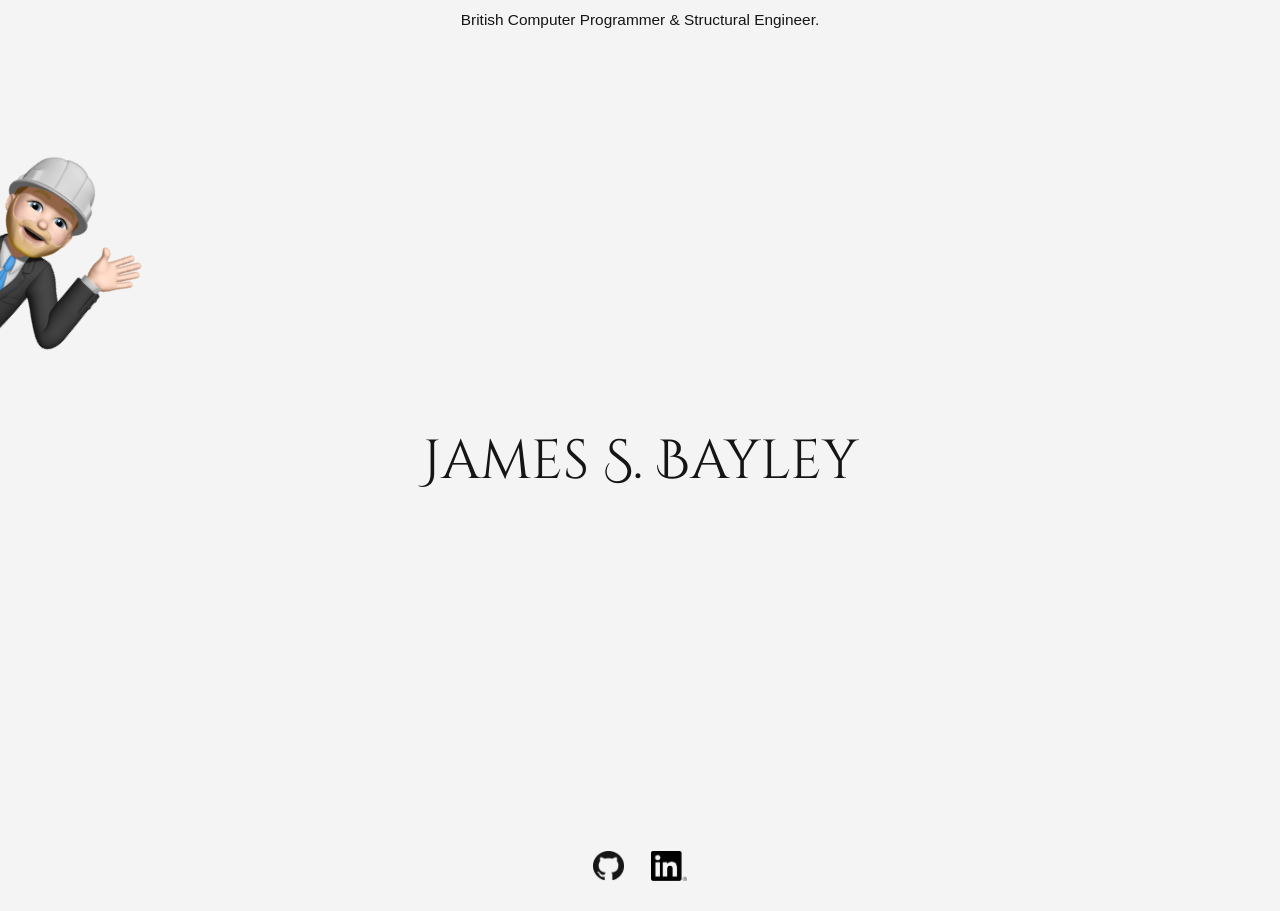
<file: index.html>
<!DOCTYPE html>
<html lang="en">
<head>
  <meta charset="UTF-8">
  <meta name="viewport" content="width=device-width, initial-scale=1.0">
  <meta name="theme-color" media="(prefers-color-scheme: light)" content="#f4f4f4" />
  <meta name="theme-color" media="(prefers-color-scheme: dark)" content="#333333" />
  <link type="text/css" rel="stylesheet" href="global.css" />
  <link type="image/x-icon" rel="icon" href="favicon.ico" />
  <script type="module" src="main.js" defer></script>
  <title>British Computer Programmer & Structural Engineer</title>
</head>
<body>
  <header>
    <p>British Computer Programmer & Structural Engineer.</p>
  </header>
  <main>
    <waving-memoji></waving-memoji>
    <div id="banner">
      <h1>James S. Bayley</h1>
    </div>
  </main>
  <footer>
    <a href="https://www.github.com/jamesbayley" target="_blank">
      <img class="dark-theme" src="assets/icons/GitHub-White.png" alt="GitHub Logo" />
      <img class="light-theme" src="assets/icons/GitHub-Black.png" alt="GitHub Logo" />
    </a>
    <a href="https://www.linkedin.com/in/jsbayley" target="_blank">
      <img class="dark-theme" src="assets/icons/LinkedIn-White.png" alt="LinkedIn Logo" />
      <img class="light-theme" src="assets/icons/LinkedIn-Black.png" alt="LinkedIn Logo" />
    </a>
  </footer>
</body>
</html>
</file>
<file: global.css>
@import url('https://fonts.googleapis.com/css2?family=Cinzel+Decorative&display=swap');

:root {
    font-size: 11px;   
}

:root { 
  --header-height: 8rem;
  --footer-height: 8rem;
}

:root {
  --font-color: #151515;
  --accent-color: #E9AAC1;
  --background-color: #F4F4F4;
}

@media (prefers-color-scheme: light) {
  .light-theme { 
    display: inline;
  }

  .dark-theme {
    display: none;
  }
}

@media (prefers-color-scheme: dark) {
  :root { 
    --background-color: #333333;
    --font-color: #f4f4f4;
  }

  .light-theme { 
    display: none;
  }

  .dark-theme {
    display: inline;
  }
}

* {
  margin: 0;
  padding: 0;
  outline: none;
  border: none;
  border-radius: 0;
  box-sizing: border-box;
  text-decoration: none;
  font-family: Helvetica, sans-serif;
  color: var(--font-color);
}

body { 
  width: 100dvw;
  height: 100dvh;
  position: relative;
  scrollbar-width: none;  /* Firefox */
  -ms-overflow-style: none; /* IE and Edge */
  touch-action: pan-x pan-y;
  overflow-y: scroll;
  visibility: hidden; /* Hidden until page load to avoid flash. */
}

  body::-webkit-scrollbar {
    display: none;
  }

body, header, main { 
  background-color: var(--background-color);
}

header, footer { 
  z-index: 999;
}

header { 
  height: var(--header-height);
}

main {
  height: calc(100dvh - var(--header-height) - var(--footer-height)); 
}

footer { 
  height: var(--footer-height);
  flex-direction: row;
  flex-wrap: nowrap;
  align-items: center;
  column-gap: 2.5rem;
  bottom: 0;
}

footer img { 
  height: calc(0.35 * var(--footer-height)); /* Icons constrained to % of footer height. */
}

#banner { 
  height: inherit; /* Updates automatically if <main> height re-computed. */
}

main, article { 
    top: var(--header-height); /* Offsets main to account for fixed header. */
}

header, #banner {
  text-align: center;
}

header > p, header > div { 
  margin-block-start: 1rem; /* Offsets text from top-edge of screen. */
}

footer, #banner { 
  display: flex;
  justify-content: center;
}

#banner {
  flex-direction: column;
  align-items: center; /* Horizontally centers the banner. */
}

#banner > h1 {
  font-size: min(max(2.25rem, 5vw), 5rem);
}

h1, p {
  color: var(--font-color);
}

h1 { 
  font-size: 2.6rem;
  font-weight: lighter;
  font-family: 'Cinzel Decorative', Arial, Helvetica, Sans-Serif;
}

p { 
  font-size: min(2.7vw, 1.4rem);
  font-family: 'Roboto', Helvetica, Sans-Serif;
}

a {
  text-decoration: none;
}

  a:hover,
  a:focus { 
    opacity: 0.6;
  }

  a:active { 
    opacity: 0.4;
  }

footer a:hover img {
  transform: scale(1.1, 1.1); /* Icons enlarge on hover. */
  transform-origin: center;
  transition: transform linear 0.05s;
}
</file>
<file: public/global.css>
@import url('https://fonts.googleapis.com/css2?family=Cinzel+Decorative&display=swap');

:root {
    font-size: 11px;   
}

:root { 
  --header-height: 8rem;
  --footer-height: 8rem;
}

:root {
  --font-color: #151515;
  --accent-color: #E9AAC1;
  --background-color: #F4F4F4;
}

@media (prefers-color-scheme: light) {
  .light-theme { 
    display: inline;
  }

  .dark-theme {
    display: none;
  }
}

@media (prefers-color-scheme: dark) {
  :root { 
    --background-color: #333333;
    --font-color: #f4f4f4;
  }

  .light-theme { 
    display: none;
  }

  .dark-theme {
    display: inline;
  }
}

* {
  margin: 0;
  padding: 0;
  outline: none;
  border: none;
  border-radius: 0;
  box-sizing: border-box;
  text-decoration: none;
  font-family: Helvetica, sans-serif;
  color: var(--font-color);
}

body { 
  width: 100dvw;
  height: 100dvh;
  position: relative;
  scrollbar-width: none;  /* Firefox */
  -ms-overflow-style: none; /* IE and Edge */
  touch-action: pan-x pan-y;
  overflow-y: scroll;
  visibility: hidden; /* Hidden until page load to avoid flash. */
}

  body::-webkit-scrollbar {
    display: none;
  }

body, header, main { 
  background-color: var(--background-color);
}

header, footer { 
  z-index: 999;
}

header { 
  height: var(--header-height);
}

main {
  height: calc(100dvh - var(--header-height) - var(--footer-height)); 
}

footer { 
  height: var(--footer-height);
  flex-direction: row;
  flex-wrap: nowrap;
  align-items: center;
  column-gap: 2.5rem;
  bottom: 0;
}

footer img { 
  height: calc(0.35 * var(--footer-height)); /* Icons constrained to % of footer height. */
}

#banner { 
  height: inherit; /* Updates automatically if <main> height re-computed. */
}

main, article { 
    top: var(--header-height); /* Offsets main to account for fixed header. */
}

header, #banner {
  text-align: center;
}

header > p, header > div { 
  margin-block-start: 1rem; /* Offsets text from top-edge of screen. */
}

footer, #banner { 
  display: flex;
  justify-content: center;
}

#banner {
  flex-direction: column;
  align-items: center; /* Horizontally centers the banner. */
}

#banner > h1 {
  font-size: min(max(2.25rem, 5vw), 5rem);
}

h1, p {
  color: var(--font-color);
}

h1 { 
  font-size: 2.6rem;
  font-weight: lighter;
  font-family: 'Cinzel Decorative', Arial, Helvetica, Sans-Serif;
}

p { 
  font-size: min(2.7vw, 1.4rem);
  font-family: 'Roboto', Helvetica, Sans-Serif;
}

a {
  text-decoration: none;
}

  a:hover,
  a:focus { 
    opacity: 0.6;
  }

  a:active { 
    opacity: 0.4;
  }

footer a:hover img {
  transform: scale(1.1, 1.1); /* Icons enlarge on hover. */
  transform-origin: center;
  transition: transform linear 0.05s;
}
</file>
